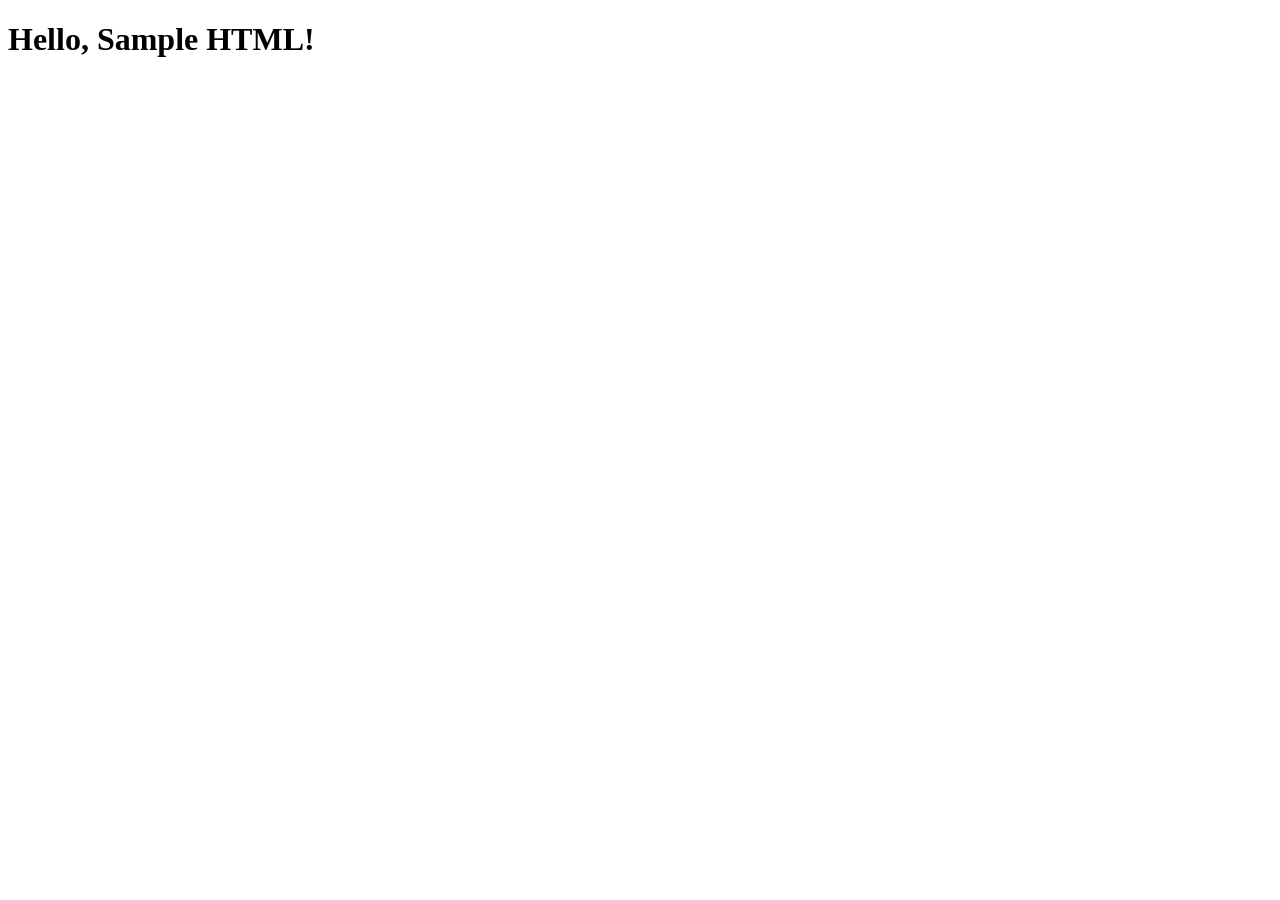
<file: __sample__/index.html>
<!DOCTYPE html>
<html>
  <head>
    <title>sample code</title>
    <link rel="stylesheet" href="styles.css">
  </head>
  <body>
    <h1>Hello, Sample HTML!</h1>
    <script src="main.js"></script>
  </body>
</html>
</file>
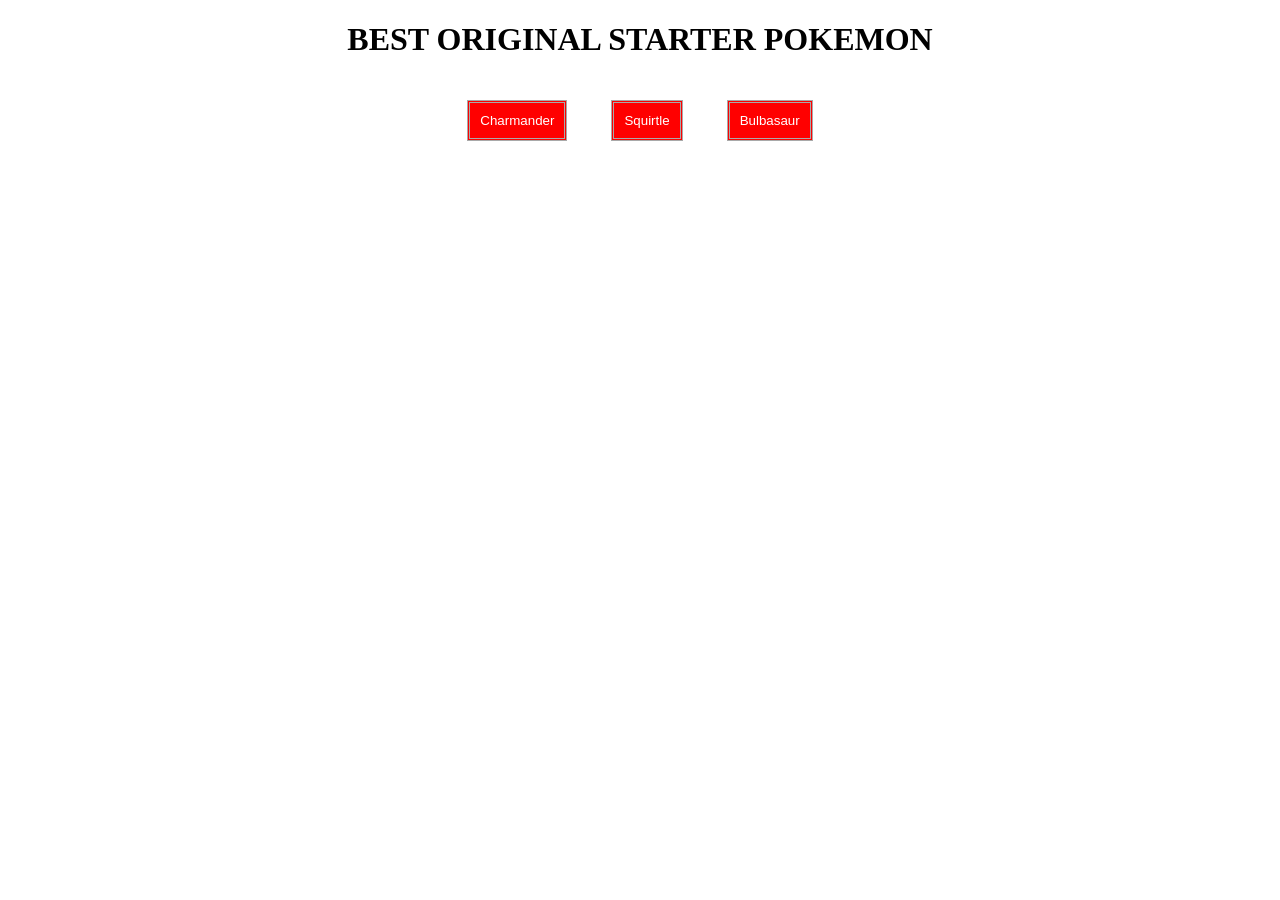
<file: prep-css-box-model/index.html>
<!DOCTYPE html>
<html lang="en">
<head>
  <meta charset="UTF-8">
  <meta name="viewport" content="width=device-width, initial-scale=1.0">
  <title>CSS Box Model</title>
  <link rel="stylesheet" href="style.css">
</head>
<body>
  <h1>BEST ORIGINAL STARTER POKEMON</h1>
  <div>
    <button>Charmander</button>
    <button>Squirtle</button>
    <button>Bulbasaur</button>
  </div>
</body>
</html>
</file>
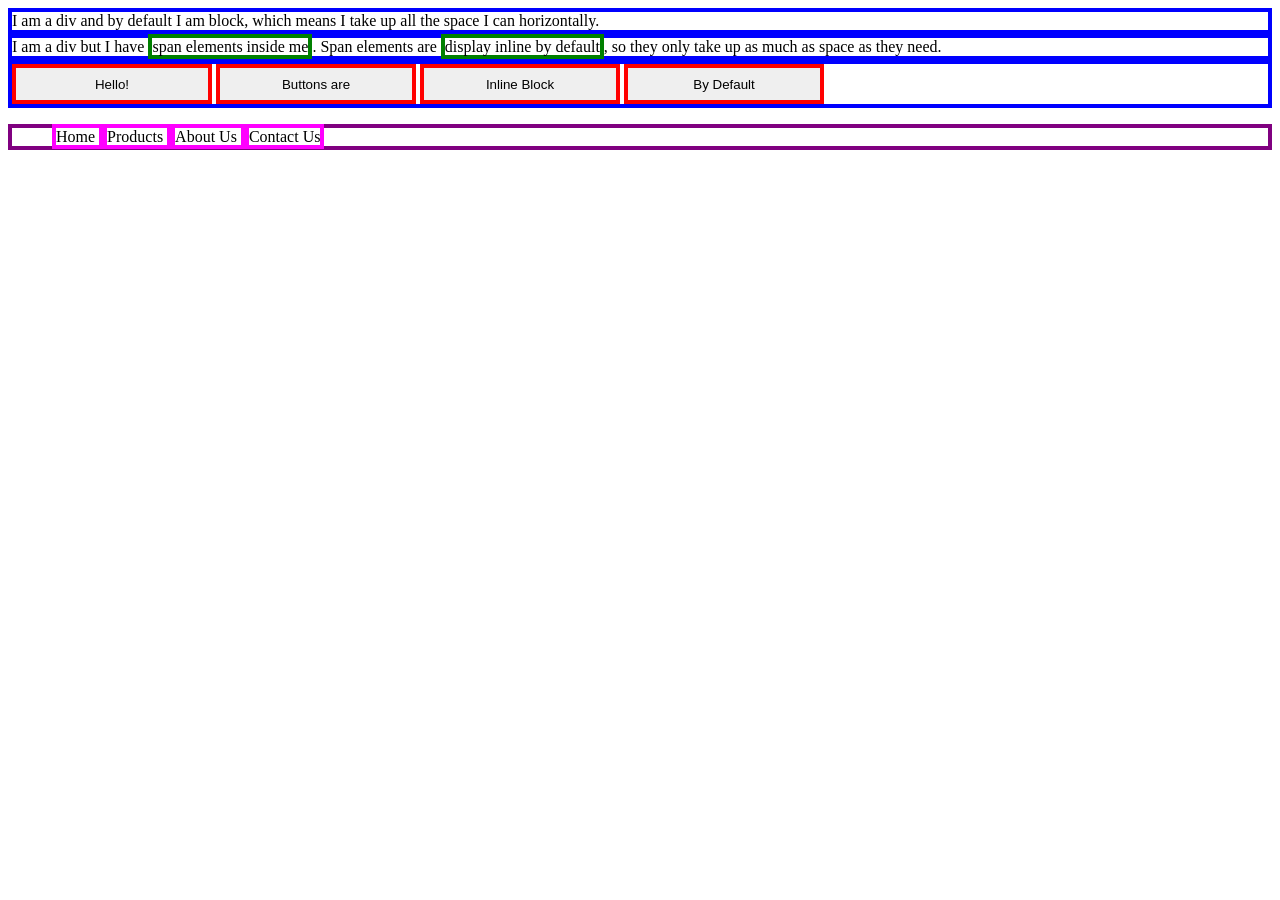
<file: prep-css-display/index.html>
<!DOCTYPE html>
<html lang="en">

<head>
  <meta charset="UTF-8">
  <meta name="viewport" content="width=device-width, initial-scale=1.0">
  <meta http-equiv="X-UA-Compatible" content="ie=edge">
  <title>CSS Display Properties</title>
  <style>
    div{
      border: 4px solid blue;
    }
    span{
      border: 4px solid green;
    }
    button{
      border: 4px solid red;
      height: 40px;
      width: 200px;
    }
    ul{
      border: 4px solid purple;
    }
    li{
      display: inline;
      border: 4px solid magenta;
    }

  </style>
</head>

<body>
  <div>I am a div and by default I am block, which
    means I take up all the space I can horizontally.
  </div>
  <div>
    I am a div but I have <span>span elements inside me</span>.
    Span elements are <span>display inline by default</span>,
    so they only take up as much as space as they need.
  </div>
  <div>
    <button>Hello!</button>
    <button>Buttons are</button>
    <button>Inline Block</button>
    <button>By Default</button>
  </div>
  <ul>
    <li>
      Home
    </li>
    <li>
      Products
    </li>
    <li>
      About Us
    </li>
    <li>
      Contact Us
    </li>
  </ul>


</body>

</html>
</file>
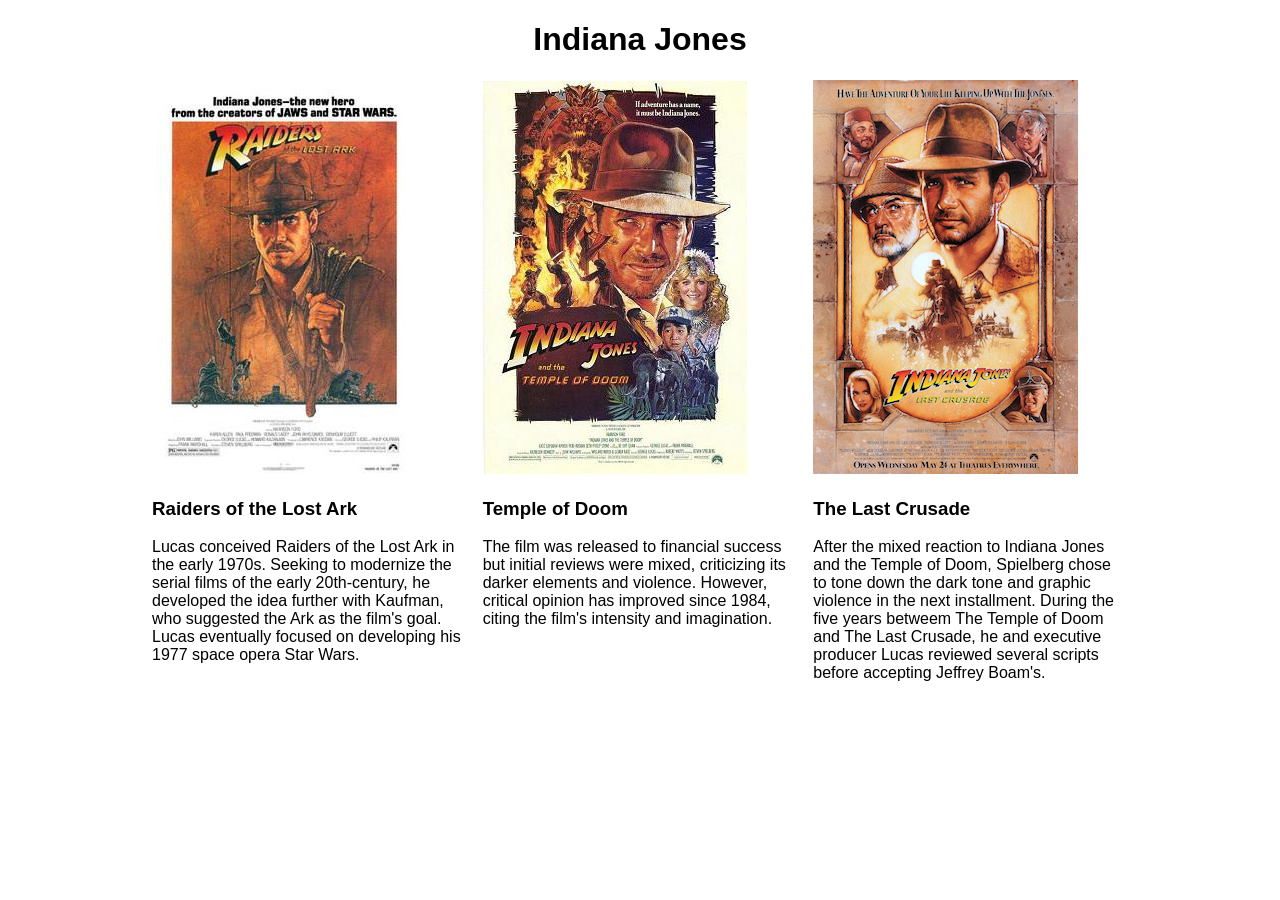
<file: prep-css-layout-classes/index.html>
<!DOCTYPE html>
<html lang="en">

<head>
  <meta charset="UTF-8">
  <meta name="viewport" content="width=device-width, initial-scale=1.0">
  <meta http-equiv="X-UA-Compatible" content="ie=edge">
  <title>CSS Layout Classes</title>
  <link rel="stylesheet" href="reset.css">
  <style>
    /* stylelint-disable block-no-empty */
    body {
      font-family: sans-serif;
    }

    h1 {
      text-align: center;
    }

    .container {
      max-width: 992px;
      margin: auto;
    }

    .row {
      width: 100%;
      display: flex;
    }

    .column {
      flex-basis: calc(100% / 3);
      padding-left: 8px;
      padding-right: 8px;
    }
  </style>
</head>
<body>

  <h1>Indiana Jones</h1>

  <!-- Complete the HTML here -->
  <div class="container">
    <div class="row">
      <div class="column">
        <img src="images/raiders.jpg" alt="raiders">
        <h3>Raiders of the Lost Ark</h3>
        <p>Lucas conceived Raiders of the Lost Ark in the early
          1970s. Seeking to modernize the serial films of the early
          20th-century, he developed the idea further with Kaufman,
          who suggested the Ark as the film's goal. Lucas eventually focused
          on developing his 1977 space opera Star Wars.
        </p>
      </div>
      <div class="column">
        <img src="images/temple.jpg" alt="temple">
        <h3>Temple of Doom</h3>
        <p>The film was released to financial success but initial
           reviews were mixed, criticizing its darker elements and violence.
            However, critical opinion has improved since 1984, citing the film's
            intensity and imagination.
        </p>
      </div>
      <div class="column">
        <img src="images/crusade.jpg" alt="crusade">
        <h3>The Last Crusade</h3>
        <p>After the mixed reaction to Indiana Jones and the Temple of Doom,
          Spielberg chose to tone down the dark tone and graphic violence
          in the next installment. During the five years betweem The Temple of Doom
           and The Last Crusade, he and executive producer Lucas reviewed
            several scripts before accepting Jeffrey Boam's.
        </p>
      </div>

    </div>


  </div>

</body>
</html>
</file>
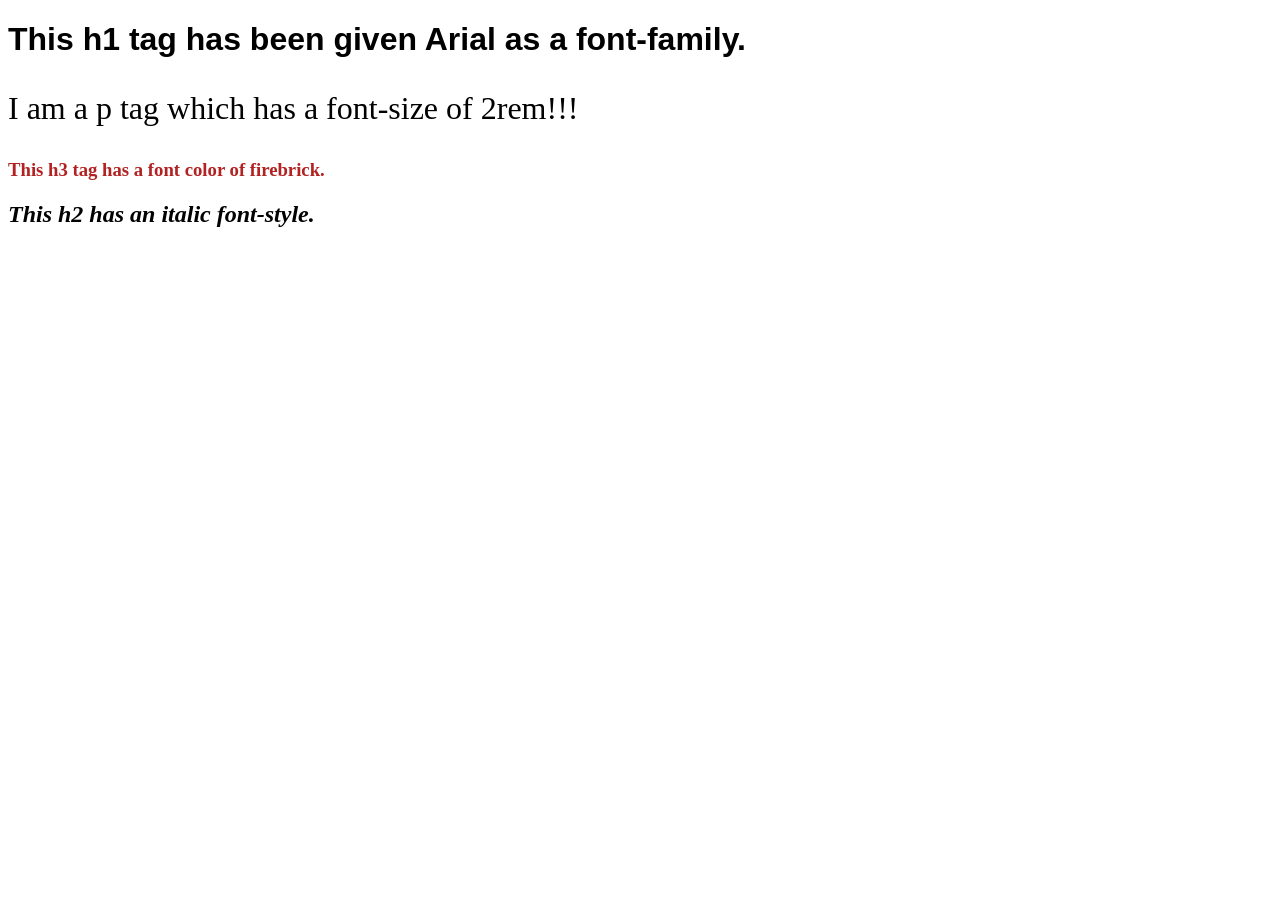
<file: prep-css-syntax/index.html>
<!DOCTYPE html>
<html lang="en">
<head>
  <meta charset="UTF-8">
  <meta name="viewport" content="width=device-width, initial-scale=1.0">
  <title>CSS Syntax</title>
  <style>
    h1 {
      font-family: Arial, Helvetica, sans-serif;
    }
    p {
      font-size: 2rem;
    }
    h3 {
      color: firebrick;
    }
    h2 {
      font-style: italic;
    }
  </style>
</head>
<body>
  <h1>This h1 tag has been given Arial as a font-family.</h1>
  <p>I am a p tag which has a font-size of 2rem!!!</p>
  <h3>This h3 tag has a font color of firebrick.</h3>
  <h2>This h2 has an italic font-style.</h2>
</body>
</html>
</file>
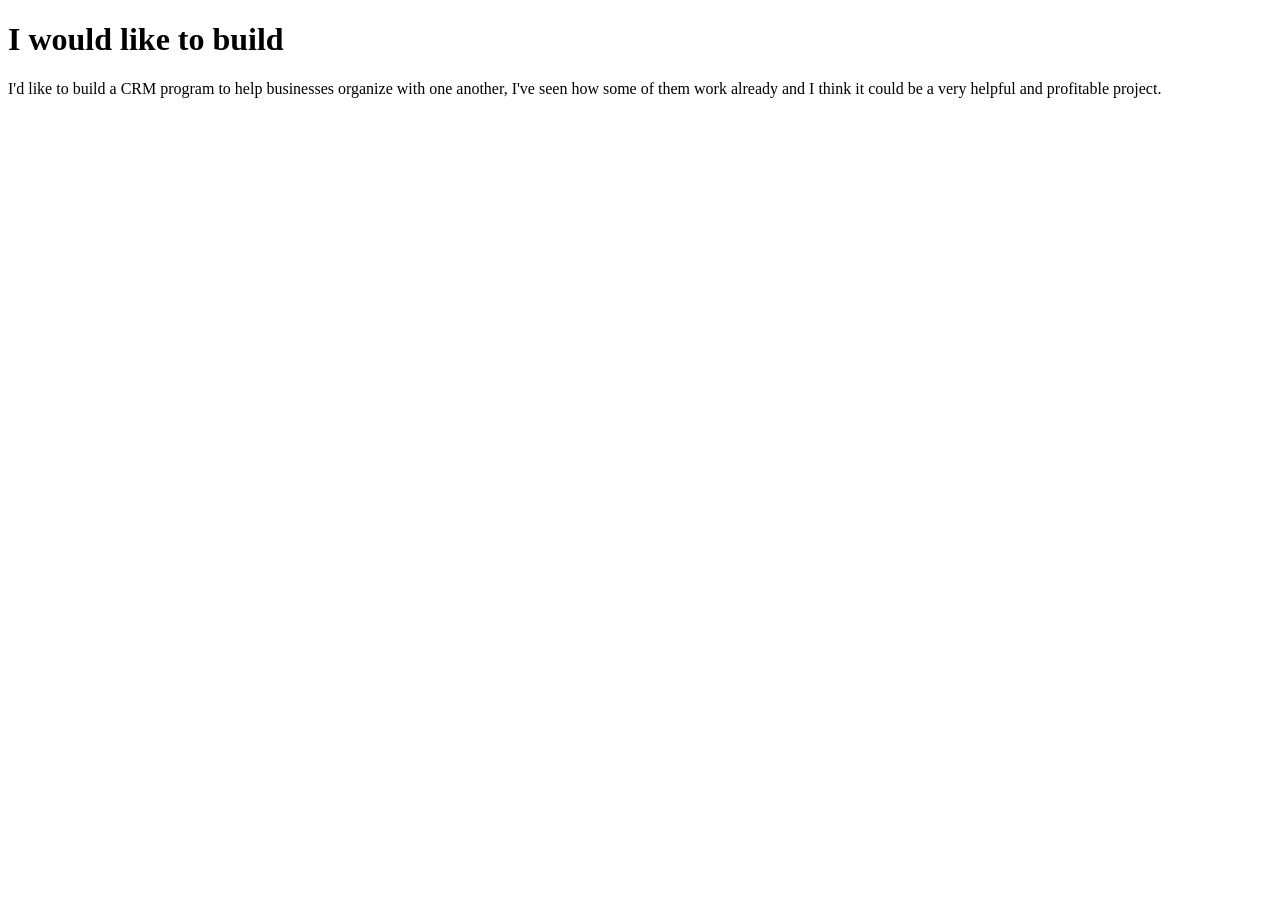
<file: prep-example/index.html>
<!DOCTYPE html>
<html>
<head>
  <title>prep-example</title>
</head>
<body>
  <h1>I would like to build</h1>
  <p>
    <!-- write your app ideas here 👇 -->
    I'd like to build a CRM program to help businesses
    organize with one another, I've seen how some of them
    work already and I think it could be a very helpful
    and profitable project.


  </p>
</body>
</html>
</file>
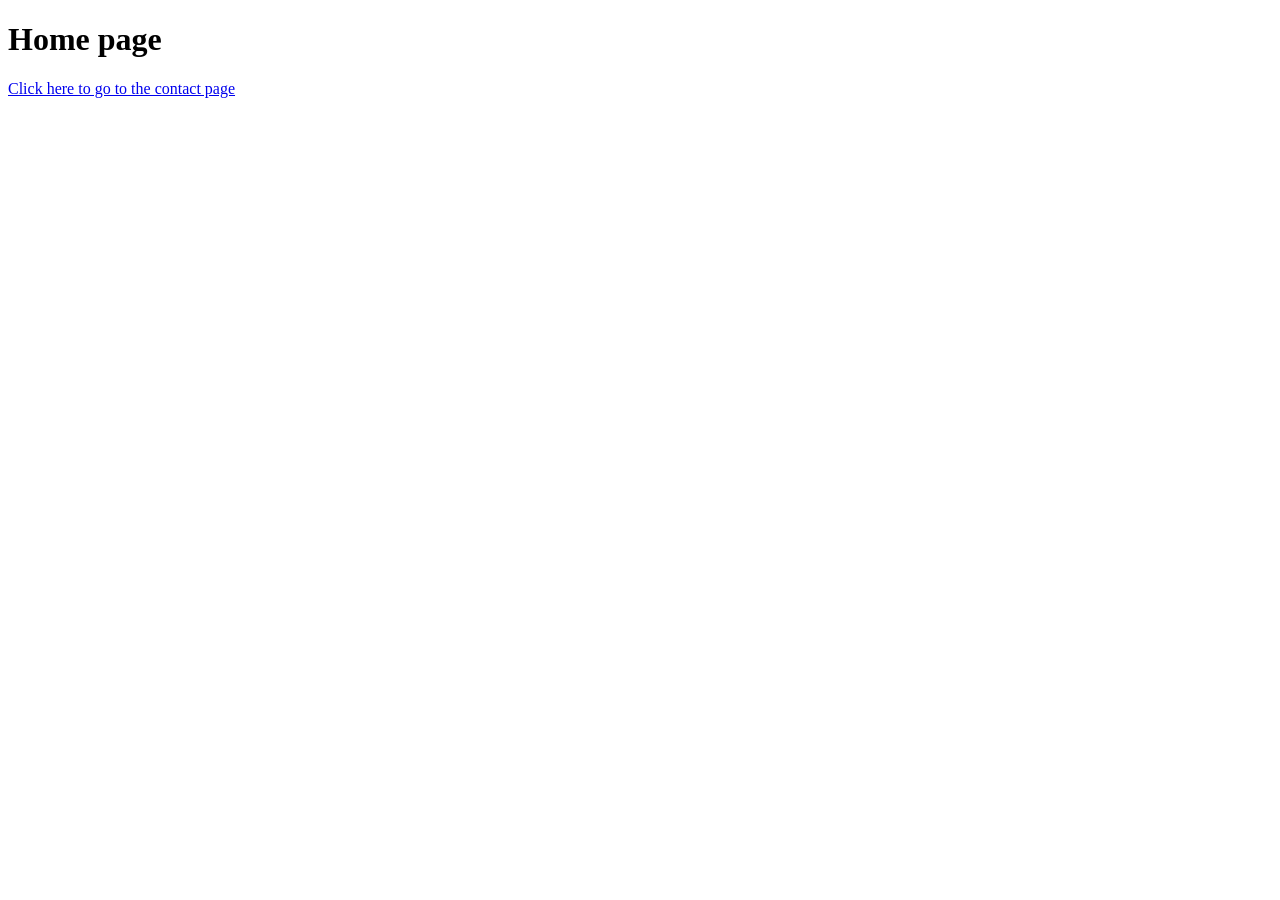
<file: prep-html-links/index.html>
<!DOCTYPE html>
<html lang="en">
<head>
  <meta charset="UTF-8">
  <meta name="viewport" content="width=device-width, initial-scale=1.0">
  <title>Home Page</title>
</head>
<body>
  <h1>Home page</h1>
  <a href="contact-us/contact-us.html">Click here to go to the contact page</a>
</body>
</html>
</file>
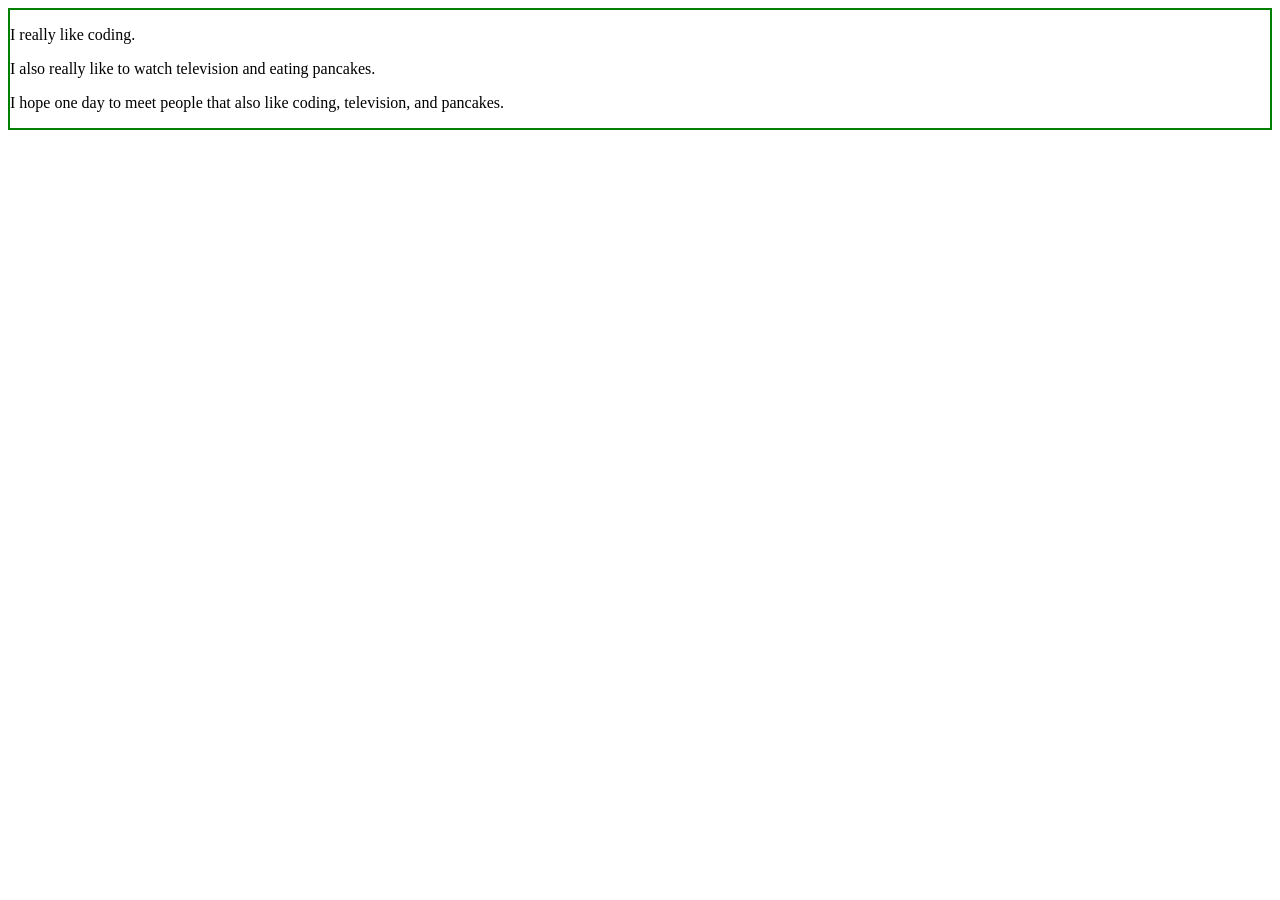
<file: prep-javascript-dom-manipulation/index.html>
<!DOCTYPE html>
<html lang="en">

<head>
  <meta charset="UTF-8">
  <meta name="viewport" content="width=device-width, initial-scale=1.0">
  <title>JavaScript DOM Manipulation</title>
  <style>
    #container {
      border: 2px solid green;
    }
  </style>
</head>

<body>
  <div id="container">
    <p class="first-paragraph">
      I really like coding.
    </p>
    <p class="second-paragraph">

    </p>
    <p class="third-paragraph">

    </p>
  </div>
  <script>
    var $secondParagraph = document.querySelector('.second-paragraph');
    console.log($secondParagraph);
    $secondParagraph.textContent = 'I also really like to watch television and eating pancakes.';

    var $thirdParagraph = document.querySelector('.third-paragraph');
    console.log($thirdParagraph);
    $thirdParagraph.textContent = 'I hope one day to meet people that also like coding, television, and pancakes.';
  </script>
</body>

</html>
</file>
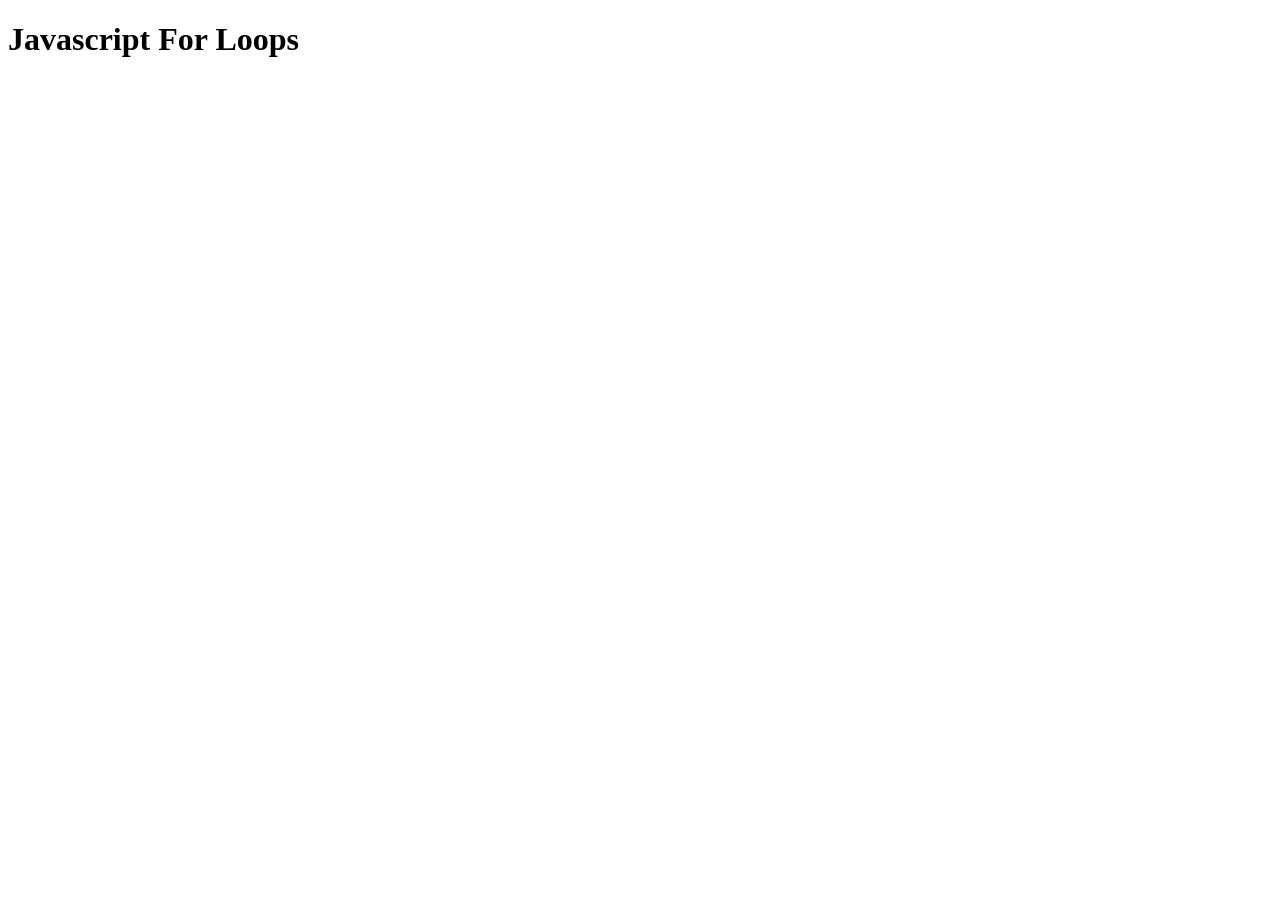
<file: prep-javascript-for-loops/index.html>
<!DOCTYPE html>
<html lang="en">

<head>
  <meta charset="UTF-8">
  <meta name="viewport" content="width=device-width, initial-scale=1.0">
  <title>Javascript For Loops</title>
</head>

<body>
  <h1>Javascript For Loops</h1>
  <script src="main.js"></script>
</body>

</html>
</file>
<file: __sample__/styles.css>
.example {
  text-align: center;
}
</file>
<file: prep-css-box-model/style.css>
body {
  text-align: center;
}

button {
  background-color: red;
  color: white;

  /* 👇 YOUR CODE HERE 👇 */
  margin: 20px;
  padding: 10px;
  border: 3px double darkgray;
}
</file>
